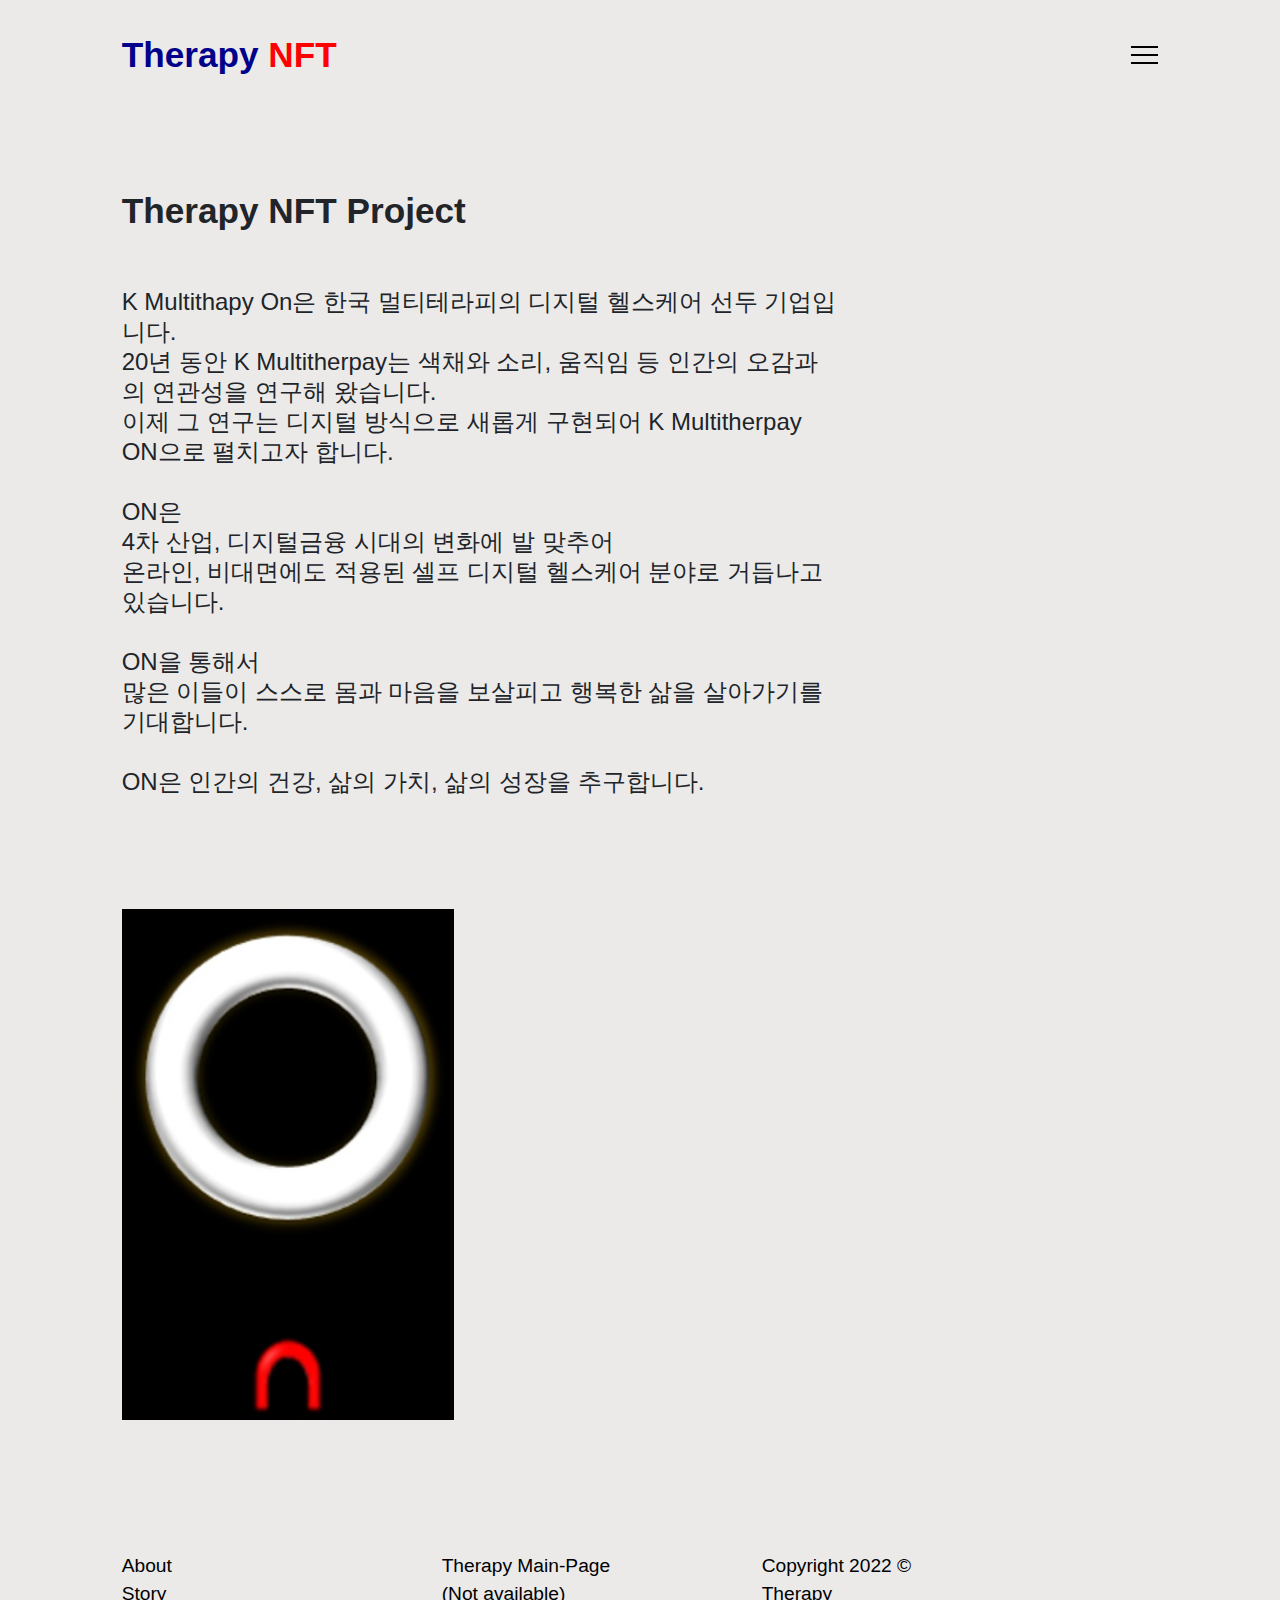
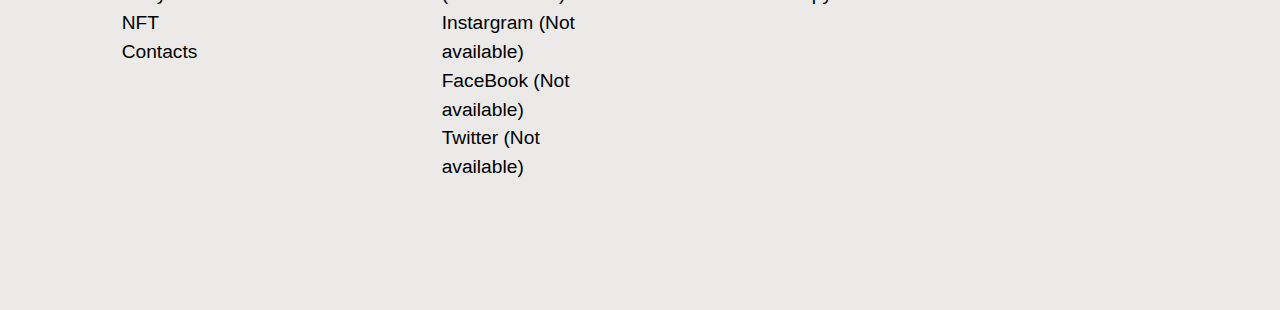
<file: 테라피0504/index.html>
<!DOCTYPE html>
<html lang="en" class="no-js">
   <head>
      <!-- Meta -->
      <title>Home</title>
      <meta charset="UTF-8">
      <meta name="description" content="Free HTML template">
      <meta name="keywords" content="HTML, template, free">
      <meta name="author" content="Nicola Tolin">
      <meta name="viewport" content="width=device-width, initial-scale=1.0">
      <!-- Styles -->
      <link href="vendor/bootstrap/css/bootstrap.min.css" rel="stylesheet" type="text/css"/>
      <link href="vendor/animate/animate.css" rel="stylesheet" type="text/css"/>
      <link href="css/style.css" rel="stylesheet" type="text/css"/>
   </head>
   <body>
      <!-- Navbar -->
      <div class="navigation container-fluid">
         <div class="row justify-content-md-center ">
            <div class="col-md-10 col-sm-12">
               <nav class="navbar navbar-default">
                  <a class="navbar-brand" href="index.html">
                     <h2 style="color:darkblue;">Therapy <span style="color:rgb(255, 0, 0);">NFT</span>
                     </h2>
                  </a>
                  <div class="button_container" id="toggle">
                     <span class="black top"></span>
                     <span class="black middle"></span>
                     <span class="black bottom"></span>
                  </div>
                  <div class="overlay" id="overlay">
                     <nav class="overlay-menu">
                        <ul>
                           
                           <li> <a href="index.html">Explain Therapy NFT</a></li>
                           <li> <a href="NFT.html">MINTING Therapy NFT</a></li>
                           <li> <a href="contacts.html">Contact Us</a></li>
                        </ul>
                     </nav>
                  </div>
               </nav>
            </div>
         </div>
      </div>
      <!-- End Navbar -->
      <!-- Portfolio-Text -->
      <div class="container-fluid pb-5 portfolio-text">
         <div class="row">
            <div class="col-md-7 offset-md-1 col-sm-12">
               <h2>Therapy NFT Project
               </h2>
            </div>
         </div>
         <div class="row">
            <div class="col-md-7 offset-md-1 col-sm-12">
               <p class="pb-5 pt-5">
                  K Multithapy On은 한국 멀티테라피의 디지털 헬스케어 선두 기업입니다.<br>
                  20년 동안 K Multitherpay는 색채와 소리, 움직임 등 인간의 오감과의 연관성을 연구해 왔습니다.<br>
                  이제 그 연구는 디지털 방식으로 새롭게 구현되어 K Multitherpay ON으로 펼치고자 합니다.<br><br>
                  ON은 <br>
                  4차 산업, 디지털금융 시대의 변화에 발 맞추어 <br>
                  온라인, 비대면에도 적용된 셀프 디지털 헬스케어 분야로 거듭나고 있습니다.<br>
                  <br>
                  ON을 통해서<br>
                  많은 이들이 스스로 몸과 마음을 보살피고 행복한 삶을 살아가기를 기대합니다.<br>
                  <br>
                  ON은 인간의 건강, 삶의 가치, 삶의 성장을 추구합니다.

               </p>
            </div>
         </div>
      </div>

      <div class="scrollblock">
         <div class="container-fluid pt-10">
            <div class="row justify-content-md-center ">
               <div class="col-md-10 col-sm-12">
                  <div class="card-columns">
                     <div class="card card-hover h-100">
                        <div class="card-body">
                           
                              <img class="card-img-top" src="img/therapy2.jpeg" alt="Card image cap">
                              <div class="reveal h-100 p-2 d-flex ">
                                 <div class="w-100 align-self-center">
                                    <p>#1</p>
                                 </div>
                              </div>
                           
                        </div>
                     </div>
                  </div>
               </div>
            </div>
         </div>
      </div>

      <div class="container-fluid footer ">
         <div class="row">
            <div class="col-xl-2 col-md-8 offset-md-1 col-sm-12 ">
               <p>
                  <a href="about.html">About</a><br>
                  <a href="story.html">Story</a><br>
                  <a href="NFT.html">NFT</a><br>
                  <a href="contacts.html">Contacts</a><br>
               </p>
            </div>
            <div class="col-xl-2 col-md-8 offset-md-1 col-sm-12 ">
               <p>
                  <a href="테라피 주소">Therapy Main-Page (Not available)</a><br>
                  <a href="테라피 주소">Instargram (Not available)</a><br>
                  <a href="테라피 주소">FaceBook (Not available)</a><br>
                  <a href="테라피 주소">Twitter (Not available)</a><br>
               </p>
            </div>
            <div class="col-xl-2 col-md-8 offset-md-1 col-sm-12">
               <p>
                  Copyright 2022 © Therapy
               </p>
            </div>
         </div>
      </div>
      <!-- End Footer -->

      <script src="vendor/jquery.min.js"></script>
      <script src="vendor/bootstrap/js/bootstrap.min.js"></script>
      <script src="vendor/wow/wow.js"></script>
      <script src="js/script.js"></script>
      <script>
         new WOW().init();
      </script>
      <!-- End Javascript -->
   </body>
</html>
</file>
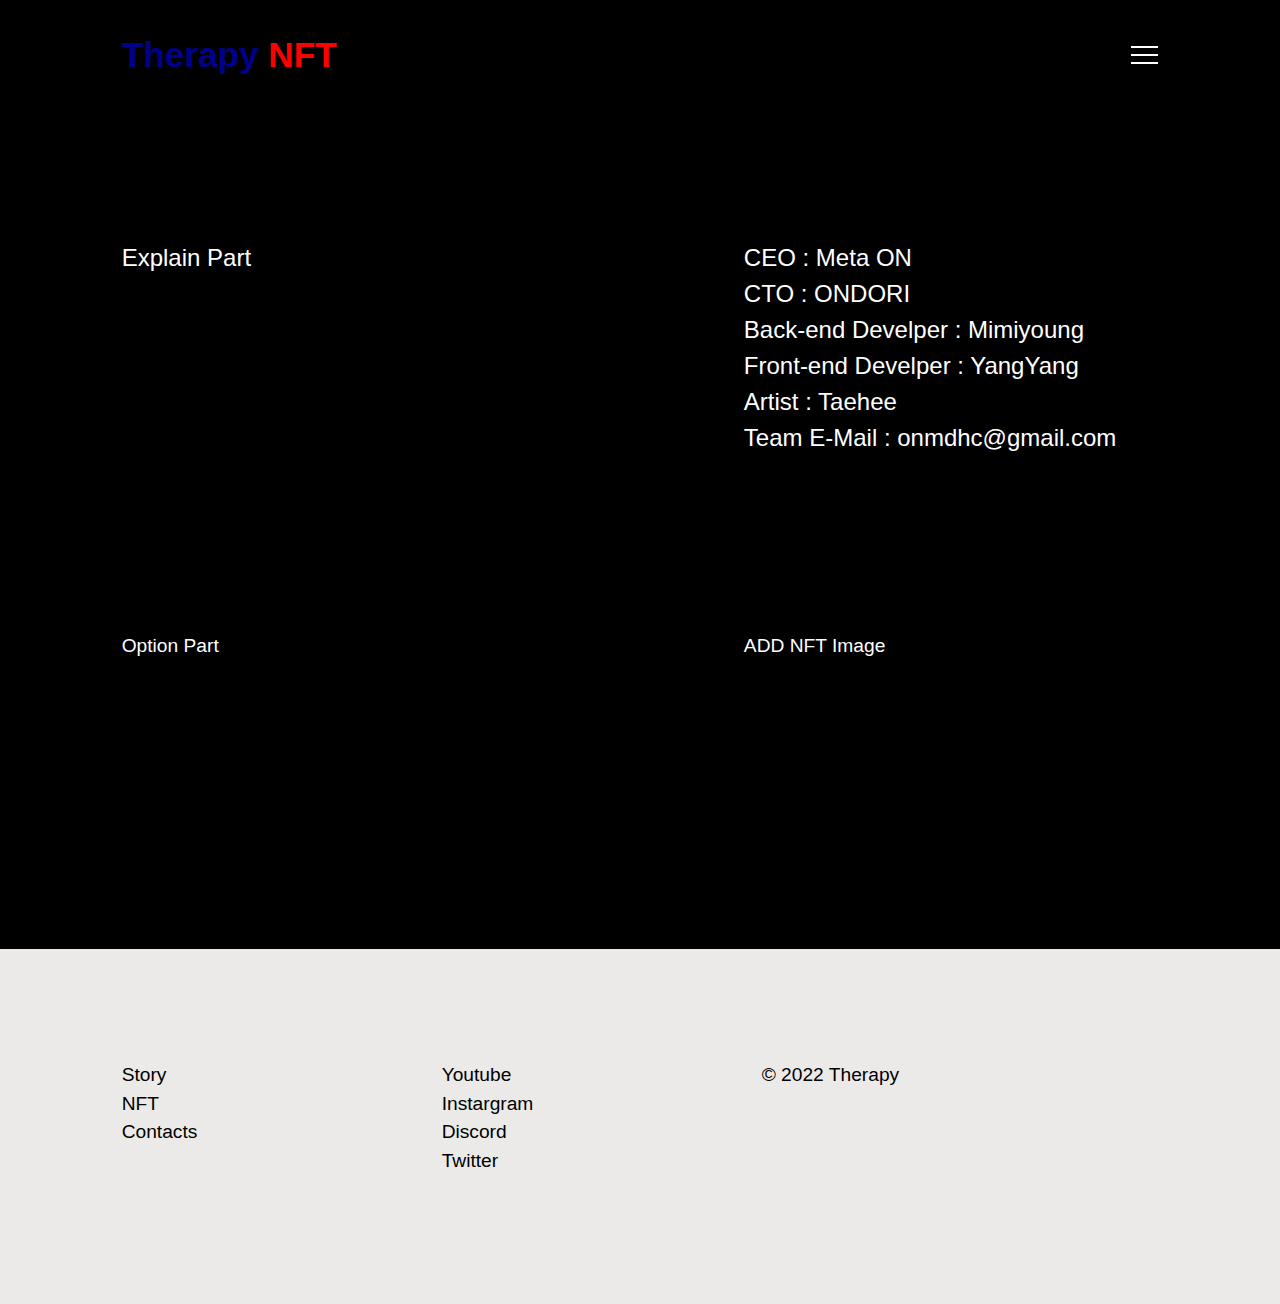
<file: 테라피0504/contacts.html>
<!DOCTYPE html>
<html lang="en" class="no-js">
   <head>
      <!-- Meta -->
      <title>Contacts</title>
      <meta charset="UTF-8">
      <meta name="description" content="Free HTML template">
      <meta name="keywords" content="HTML, template, free">
      <meta name="author" content="Nicola Tolin">
      <meta name="viewport" content="width=device-width, initial-scale=1.0">
      <!-- Styles -->
      <link href="vendor/bootstrap/css/bootstrap.min.css" rel="stylesheet" type="text/css"/>
      <link href="vendor/animate/animate.css" rel="stylesheet" type="text/css"/>
      <link href="css/style.css" rel="stylesheet" type="text/css"/>
   </head>
   <body>
      <!-- Navbar -->
      <div class="navigation container-fluid">
         <div class="row justify-content-md-center ">
            <div class="col-md-10 col-sm-12">
               <nav class="navbar navbar-default">
                  <a class="navbar-brand" href="index.html">
                     <h2 style="color:darkblue;">Therapy <span style="color:rgb(255, 0, 0);">NFT</span>
                     </h2>
                  </a>
                  <div class="button_container" id="toggle">
                     <span class="top"></span>
                     <span class="middle"></span>
                     <span class="bottom"></span>
                  </div>
                  <div class="overlay" id="overlay">
                     <nav class="overlay-menu">
                        <ul>
                           
                           <li> <a href="index.html">Explain Therapy NFT</a></li>
                           <li> <a href="NFT.html">MINTING Therapy NFT</a></li>
                           <li> <a href="contacts.html">Contact Us</a></li>
                        </ul>
                     </nav>
                  </div>
               </nav>
            </div>
         </div>
      </div>
      <!-- End Navbar -->
      <!-- Contact -->
      <div class="container-fluid contact">
         <div class="row">
            <div class="col-md-10 offset-md-1">
               <div class="row">
                  <div class="col-xl-6 col-md-11 col-sm-12 pb-5">
                     <p>Explain Part
                     </p>
                  </div>
                  <div class="col-xl-5 offset-xl-1 col-md-12 col-sm-12">
                     <p>
                        CEO :  Meta ON
                        <br>
                        CTO :  ONDORI
                        <br>
                        Back-end Develper :  Mimiyoung
                        <br>
                        Front-end Develper :  YangYang
                        <br>
                        Artist :  Taehee
                        <br>
                        Team E-Mail :  onmdhc@gmail.com
                        <br>
                     </p>
                  </div>
               </div>
            </div>
         </div>
      </div>
      <!-- End Contact -->
      <!-- Contact Form -->
      <div class="container-fluid contact-form">
         <div class="row">
            <div class="col-md-10 offset-md-1">
               <div class="row">
                  <div class="col-xl-6 col-md-11 col-sm-12 pb-5">
                     <p class="pb-5">
                        Option Part
                     </p>
                  </div>
                  <div class="col-xl-5 offset-xl-1 col-md-12 col-sm-12">
                     ADD NFT Image
                  </div>
               </div>
            </div>
         </div>
      </div>
      <!-- End Contact Form -->
      <!-- Footer -->
      <div class="container-fluid footer ">
         <div class="row">
            <div class="col-xl-2 col-md-8 offset-md-1 col-sm-12 ">
               <p>
                  <a href="story.html">Story</a><br>
                  <a href="NFT.html">NFT</a><br>
                  <a href="contacts.html">Contacts</a><br>
               </p>
            </div>
            <div class="col-xl-2 col-md-8 offset-md-1 col-sm-12 ">
               <p>
                  <a href="https://www.youtube.com/c/LoveHeo%ED%97%88%EB%8B%A4%EC%86%9C">Youtube</a><br>
                  <a href="https://www.youtube.com/c/LoveHeo%ED%97%88%EB%8B%A4%EC%86%9C">Instargram</a><br>
                  <a href="https://www.youtube.com/c/LoveHeo%ED%97%88%EB%8B%A4%EC%86%9C">Discord</a><br>
                  <a href="https://www.youtube.com/c/LoveHeo%ED%97%88%EB%8B%A4%EC%86%9C">Twitter</a><br>
               </p>
            </div>
            <div class="col-xl-2 col-md-8 offset-md-1 col-sm-12">
               <p>
                  © 2022 Therapy
               </p>
            </div>
         </div>
      </div>
      <!-- End Footer -->
      <!-- Javascript -->
      <script src="vendor/jquery.min.js"></script>
      <script src="vendor/bootstrap/js/bootstrap.min.js"></script>
      <script src="vendor/wow/wow.js"></script>
      <script src="js/script.js"></script>
      <script>
         new WOW().init();
      </script>
      <!-- End Javascript -->
   </body>
</html>
</file>
<file: 테라피0504/css/style.css>
/* Fonts */

@import url('https://fonts.googleapis.com/css?family=Open+Sans:300&display=swap');
@import url('https://fonts.googleapis.com/css?family=Reenie+Beanie&display=swap');

/* Basic */

body {
	background-color: #ebeae9;
}

html {
	font-family: 'Open Sans', sans-serif;
}

.btn {
	border-radius: 0;
}

a:link,
a:hover,
a:visited {
	text-decoration: none;
	color: #000;
}

a:link .white,
a:hover .white,
a:visited .white {
	text-decoration: none;
	color: #fff;
}

.bold {
	font-weight: bold;
}

h1 {
	font-size: 3.5rem;
}

h2 {
	line-height: 110%;
	font-size: 2.2rem;
	font-weight: 700;
}

.min-100 {
	min-height: 100%;
}

.cursive {
	font-family: 'Reenie Beanie', cursive;
	font-weight: bold;
	font-size: 1.5rem;
}


/* Spacing */

.no-gutter {
	margin-right: 0;
	margin-left: 0;
	padding-right: 0;
	padding-left: 0;
}


/* Navbar */

.navigation {
	padding-top: 1rem;
}

.navigation.container-fluid {
	position: absolute;
}

.navbar {
	width: 100%;
	z-index: 99;
	top: 15px;
	padding: 0;
}

.navbar-brand {
	padding-left: 0px;
}

.navbar-brand:link,
.navbar-brand:hover,
.navbar-brand:visited {
	text-decoration: none;
	color: white;
}

.container a {
	display: inline-block;
	position: relative;
	text-align: center;
	color: #000;
	text-decoration: none;
	font-size: 20px;
	overflow: hidden;
	top: 5px;
}

.container a:after {
	content: '';
	position: absolute;
	background: #000;
	height: 2px;
	width: 0%;
	transform: translateX(-50%);
	left: 50%;
	bottom: 0;
	transition: .35s ease;
}

.container a:hover:after,
.container a:focus:after,
.container a:active:after {
	width: 100%;
}

.button_container {
	position: absolute;
	top: 15px;
	right: 0px;
	height: 27px;
	width: 27px;
	cursor: pointer;
	z-index: 100;
	transition: opacity .25s ease;
}

.button_container.active {
	position: fixed;
	top: 46px;
	right: 8.8rem;
}

@media (max-width: 767px) {
	h1 {
		font-size: 2.5rem;
	}
	.button_container.active {
		right: 15px;
	}
}

.button_container.active .top {
	transform: translateY(9px) translateX(0) rotate(45deg);
	background: #FFF;
}

.button_container.active .middle {
	opacity: 0;
	background: #FFF;
}

.button_container.active .bottom {
	transform: translateY(-7px) translateX(0) rotate(-45deg);
	background: #FFF;
}

.button_container span {
	background: #fff;
	border: none;
	height: 2px;
	width: 27px;
	position: absolute;
	transition: all .35s ease;
	cursor: pointer;
}

.button_container .black {
	background: #000;
}

.button_container span:nth-of-type(2) {
	top: 8.3px;
}

.button_container span:nth-of-type(3) {
	top: 16px;
}

.overlay {
	position: fixed;
	background: #000;
	z-index: 98;
	top: 0;
	left: 0;
	width: 100%;
	height: 0%;
	opacity: 0;
	visibility: hidden;
	transition: opacity .35s, visibility .35s, height .35s;
	overflow: hidden;
}

.overlay.open {
	opacity: 1;
	visibility: visible;
	height: 100%;
}

.overlay.open li {
	animation: fadeInRight .5s ease forwards;
	animation-delay: .35s;
}

.overlay.open li:nth-of-type(2) {
	animation-delay: .4s;
}

.overlay.open li:nth-of-type(3) {
	animation-delay: .45s;
}

.overlay.open li:nth-of-type(4) {
	animation-delay: .50s;
}

.overlay nav {
	position: relative;
	height: 70%;
	top: 50%;
	transform: translateY(-50%);
	font-size: 50px;
	font-family: 'Reenie Beanie', cursive;
	font-weight: 400;
	text-align: center;
}

.overlay ul {
	list-style: none;
	padding: 0;
	margin: 0 auto;
	display: inline-block;
	position: relative;
	height: 100%;
}

.overlay ul li {
	display: block;
	height: 25%;
	height: calc(100% / 4);
	min-height: 50px;
	position: relative;
	opacity: 0;
}

.overlay ul li a {
	display: block;
	position: relative;
	color: #FFF;
	text-decoration: none;
	overflow: hidden;
	transition: all .2s ease-in-out;
}

.overlay ul li a:hover:after,
.overlay ul li a:focus:after,
.overlay ul li a:active:after {
	width: 100%;
}

.overlay ul li a:hover {
	transform: scale(1.5);
}

@keyframes fadeInRight {
	0% {
		opacity: 0;
		left: 20%;
	}
	100% {
		opacity: 1;
		left: 0;
	}
}


/* Headers */

.masthead {
	height: 100vh;
	min-height: 500px;
	background-image: url("../img/LoveHeo6.jpg");
	background-size: cover;
	background-position: center;
	background-repeat: no-repeat;
	top: 0;
	position: relative;
	width: 100%;
	line-height: 100%;
	color: #fff;
	font-size: 1.5rem;
}

.masthead-2 {
	height: 100vh;
	min-height: 500px;
	background-image: url("../img/LoveHeo6.jpg");
	background-size: cover;
	background-position: center;
	background-repeat: no-repeat;
	top: 0;
	position: relative;
	width: 100%;
	line-height: 100%;
	color: #fff;
	font-size: 1.5rem;
}

.masthead-3 {
	height: 100vh;
	min-height: 500px;
	background-image: url("../img/LoveHeo6.jpg");
	background-size: cover;
	background-position: center;
	background-repeat: no-repeat;
	top: 0;
	position: relative;
	width: 100%;
	line-height: 100%;
	color: #fff;
	font-size: 1.5rem;
	text-align: center;
}

.masthead-4 {
	min-height: 500px;
	top: 0;
	position: relative;
	width: 100%;
	line-height: 100%;
}

.split-image-left {
	background-image: url("../img/LoveHeo6.jpg");
	background-size: cover;
	background-position: center;
	background-repeat: no-repeat;
	height: 100vh;
}

.split-image-right {
	background-image: url("../img/LoveHeo7.jpg");
	background-size: cover;
	background-position: center;
	background-repeat: no-repeat;
	height: 100vh;
}


/* Portfolio */

.portfolio-text {
	padding-top: 12rem;
	font-size: 1.5rem;
	line-height: 125%;
}

.bg-black {
	background-color: #000!important;
}

.card {
	border: 0;
	border-radius: 0;
}

.card-img,
.card-img-top {
	border-top-left-radius: 0;
	border-top-right-radius: 0;
}

.card-body {
	padding: 0;
}

.card-columns .card {
	margin-bottom: 1.25rem;
}

@media (max-width: 991px) {
	.card-columns {
		column-count: 1;
	}
}

@media (min-width: 992px) {
	.card-columns {
		column-count: 2;
	}
}

@media (min-width: 1200px) {
	.card-columns {
		column-count: 3;
	}
}

.card-hover img {
	transition: filter .5s ease-in-out;
	-webkit-filter: grayscale(0%);
	/* Ch 23+, Saf 6.0+, BB 10.0+ */
	filter: grayscale(0%);
	/* FF 35+ */
}

.card-hover:hover img {
	-webkit-filter: grayscale(100%);
	/* Ch 23+, Saf 6.0+, BB 10.0+ */
	filter: grayscale(100%);
	/* FF 35+ */
}

.reveal p {
	line-height: 125%;
	font-size: 1.5rem;
	text-align: center;
}

.card-hover .reveal {
	visibility: hidden;
	opacity: 0;
	height: 0;
	padding: 0;
	position: absolute;
	top: 0;
	width: 100%;
	background-color: black;
	color: white;
}

.card-hover:hover .reveal {
	height: auto;
	visibility: visible;
	opacity: 0.5;
	transition: opacity 1s ease;
	position: absolute;
	top: 0;
	background-color: black;
	color: white;
}

@media (max-width: 767px) {
	.card-hover .reveal,
	.card-hover:hover .reveal {
		visibility: visible;
		opacity: 1;
		position: relative;
		width: 100%;
		background-color: #ebeae9;
		color: black;
	}
	.reveal p {
		line-height: 125%;
		font-size: 1.2rem;
		text-align: left;
		padding-top: 1rem;
	}
}


/* Story */

.story {
	font-size: 1.2em;
}


/* Products */

.products {
	font-size: 1.2em;
	line-height: 125%;
	padding-top: 5rem;
}

.products-2 {
	padding-top: 10rem;
	padding-bottom: 6rem;
	font-size: 1.5em;
	line-height: 125%;
}


/* Additional */

.additional img {
	margin-right: 0;
	margin-left: 0;
	padding-right: 0;
	padding-left: 0;
	
}

.additional .col-xl-4 {
	padding-right: 5px;
	padding-left: 5px;
	max-width: 50%;

	display: block; margin: 5px auto;
	
}

.container.additional {
	min-width: 100%;
}


/* Expositions */

.expositions {
	font-size: 1.2em;
	padding-top: 5rem;
	padding-bottom: 5rem;
}


/* Spots */

.spot {
	height: 100vh;
	min-height: 500px;
	background-image: url("../img/photo-12.jpg");
	background-size: cover;
	background-position: center;
	background-repeat: no-repeat;
	top: 0;
	position: relative;
	width: 100%;
	font-size: 2em;
	color: #fff;
}

.spot-2 {
	height: 100vh;
	min-height: 500px;
	background-image: url("../img/photo-2.jpg");
	background-size: cover;
	background-position: center;
	background-repeat: no-repeat;
	top: 0;
	position: relative;
	width: 100%;
	font-size: 2em;
	color: #fff;
}

.spot-3 {
	height: 100vh;
	min-height: 500px;
	background-image: url("../img/photo-8.jpg");
	background-size: cover;
	background-position: center;
	background-repeat: no-repeat;
	top: 0;
	position: relative;
	width: 100%;
	font-size: 2em;
	color: #fff;
}

.spot-4 {
	height: 100vh;
	min-height: 500px;
	background-image: url("../img/photo-1.jpg");
	background-size: cover;
	background-position: center;
	background-repeat: no-repeat;
	top: 0;
	position: relative;
	width: 100%;
	font-size: 2em;
	color: #fff;
}


/* Stories */

.stories {
	font-size: 1.2em;
	text-align: center;
	padding-top: 10rem;
	padding-bottom: 10rem;
}

.stories-2-title {
	font-size: 2.5rem;
	font-family: 'Reenie Beanie', cursive;
}

.stories-2 {
	font-size: 1.5em;
	background-color: #000;
	color: #fff;
	padding-top: 15rem;
	padding-bottom: 10rem;
}


/* Events */

.events {
	text-align: center;
	font-size: 1.2em;
	background-color: #000;
	color: #fff;
	width: 100%;
	margin: 0;
	padding: 0;
}

.events h2 {
	text-align: center;
	font-size: 1.2em;
	text-transform: uppercase;
	width: 100%;
	margin: 0;
	padding: 0;
}


/* Contact */

.contact {
	font-size: 1.5em;
	background-color: #000;
	color: #fff;
	padding-top: 15rem;
	padding-bottom: 10rem;
}


/* Contact Form */

.contact-form {
	font-size: 1.2em;
	background-color: #000;
	color: #fff;
	padding-bottom: 11rem;
}

.contact-form .btn-primary {
	color: #000;
	background-color: #fff;
	border-color: #fff;
}

.contact-form .form-control {
	color: #fff;
	background-color: transparent;
	border: 2px solid;
	border-radius: 0;
}

.form-control::-webkit-input-placeholder {
	color: #fff;
	opacity: 0.6;
}

.form-control {
	padding: 1.5rem .75rem;
}

.contact-form .btn {
	padding: 0.8rem 4rem;
}


/* Footer */

.footer {
	font-size: 1.2em;
	color: #000;
	padding-top: 7rem;
	padding-bottom: 7rem;
}

@media (max-width: 767px) {
	.footer {
		font-size: 1.2em;
		line-height: 150%;
	}
}

.footer a:link,
.footer a:hover,
.footer a:visited {
	text-decoration: none;
	color: #000;
}
</file>
